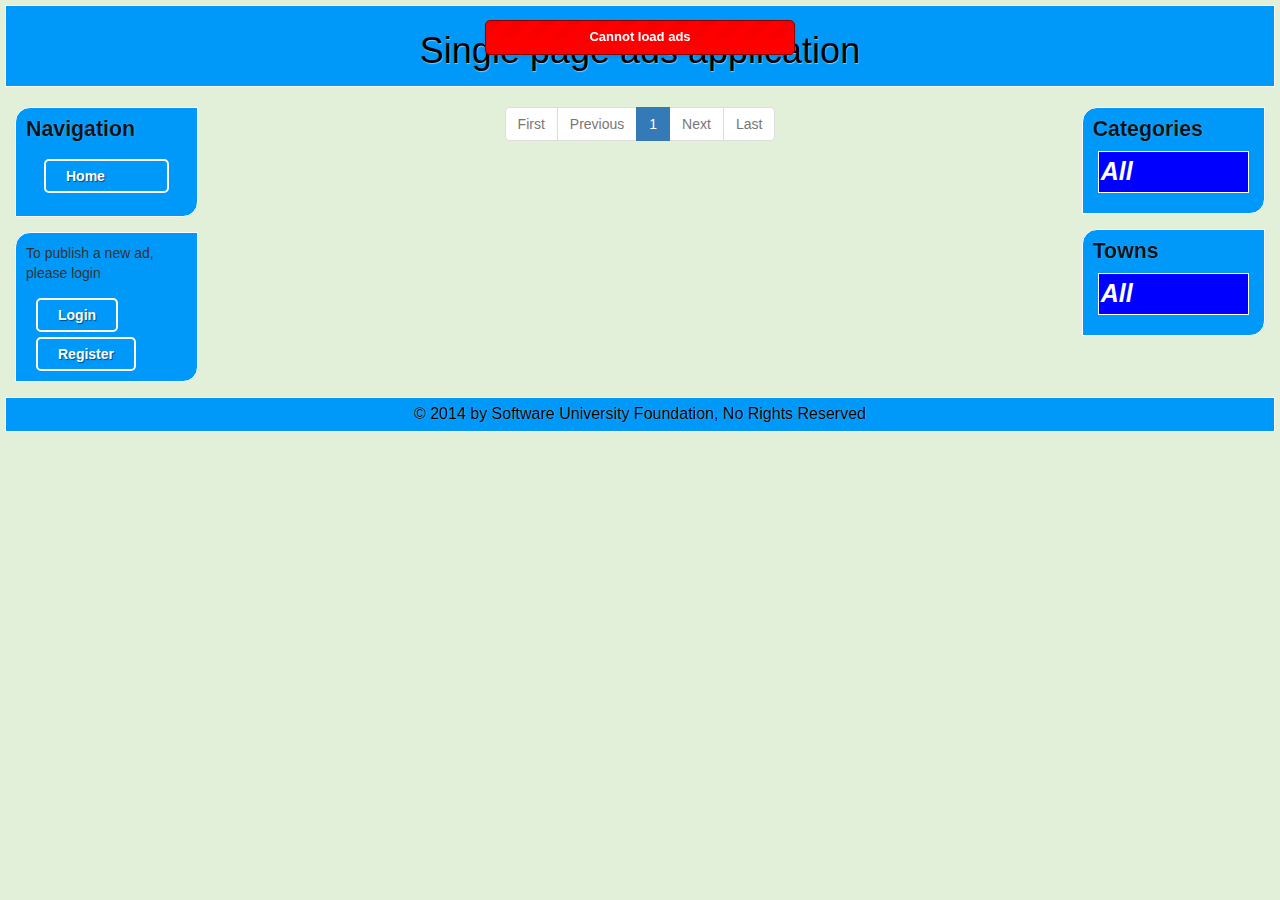
<file: app/index.html>
<!DOCTYPE html>

<html ng-app="app" ng-controller="AppController">

<head>
    <!-- Load CSS files -->
    <link rel="stylesheet" href="css/bootstrap.css" />
    <link rel="stylesheet" type="text/css" href="css/bootstrap-theme.css" />
    <link rel="stylesheet" type="text/css" href="css/app.css" />

    <meta charset="utf-8">
    <title>Ads</title>
</head>

<body>

<header id="app-header">
    <div ng-include="'templates/partial/header.html'"></div>
</header>

<div id='app-content'>
    <div class='col-md-2 sidebar'>
        <div ng-include="'templates/partial/left-sidebar.html'"></div>
    </div>

    <div class='col-md-8' ng-view>
    </div>

    <div class='col-md-2 sidebar' ng-controller="RightSidebarController">
        <div ng-include="'templates/partial/right-sidebar.html'"></div>
    </div>
</div>

<footer id="app-footer">
    &copy; 2014 by Software University Foundation, No Rights Reserved
</footer>

<!-- Load app libraries -->
<script src="lib/angular/angular.js"></script>
<script src="lib/angular/angular-route.js"></script>
<script src="lib/angular/angular-resource.js"></script>
<script src="lib/jquery/jquery-2.1.3.js"></script>
<script src="lib/jquery.noty/jquery.noty.js"></script>
<script src="lib/bootstrap/bootstrap-3.1.1.js"></script>
<script src="lib/ui.bootstrap/ui.bootstrap.pagination-0.12.0.js"></script>


<!-- Load app source code: main script, services, controllers, etc. -->
<script src="js/app.js"></script>

<script src="js/services/adsService.js"></script>
<script src="js/services/authService.js"></script>
<script src="js/services/adsService.js"></script>
<script src="js/services/notifyService.js"></script>
<script src="js/services/userService.js"></script>

<script src="js/controllers/AppController.js"></script>
<script src="js/controllers/HomeController.js"></script>
<script src="js/controllers/LoginController.js"></script>
<script src="js/controllers/RegisterController.js"></script>
<script src="js/controllers/RightSidebarController.js"></script>
<script src="js/controllers/UserPublishNewAdController.js"></script>
<script src="js/controllers/UserAdsController.js"></script>
<script src="js/controllers/UserEditAdController.js"></script>
<script src="js/controllers/UserProfileController.js"></script>
<script src="js/controllers/UserDeleteAdController.js"></script>
<script src="js/controllers/UserChangePasswordController.js"></script>
<script src="js/controllers/UserAdsFilterController.js"></script>

</body>

</html>
</file>
<file: app/css/app.css>
body {
    font-family: Calibri, Arial, serif;
    background-color: #E2F0D9;
}

#app-header {
    background-color: #0099FA;
    border: #FFFFFF 1px solid;
    text-align: center;
    padding: 5px;
    font-size: 16pt;
    font-weight: bold;
    color: black;
    text-shadow: rgba(255, 255, 255, 0.5) 0.5px 0.5px 1px;
    margin: 5px;
}

#app-header .user-area {
    float: right;
    font-size: 11pt;
    font-weight: normal;
    margin: 5px 5px 0 0;
}

#app-header .user-area span {
    margin-right: 15px;
}

#app-footer {
    clear: both;
    background-color: #0099FA;
    border: #FFFFFF 1px solid;
    text-align: center;
    padding: 5px;
    font-size: 12pt;
    font-weight: normal;
    color: black;
    text-shadow: rgba(255, 255, 255, 0.5) 0.3px 0.3px 1px;
    margin: 5px;
}

ul.pagination {
    display: table;
    margin: 15px auto;
}

ul.ads {
    padding: 0;
}

ul.ads li {
    list-style-type: none;
}

.box {
    width: 100%;
    display: block;
    background: #0099FA;
    border: #FFFFFF 1px solid;
    margin: 15px 0;
    padding: 10px;
    box-shadow: rgba(80, 126, 50, 0.5) 0.5px 0.5px 3px;

    border-top-left-radius: 15px;
    border-bottom-right-radius: 15px;
    -webkit-box-shadow: 0px -32px 300px -147px rgba(0,153,250,1);
    -moz-box-shadow: 0px -32px 300px -147px rgba(0,153,250,1);
    box-shadow: 0px -32px 300px -147px rgba(0,153,250,1);
}

.box h1 {
    margin: 0 0 10px 0;
    font-size: 18pt;
    font-weight: bold;
    color: #06141C;
    text-shadow: rgba(255, 255, 255, 0.5) 0.3px 0.3px 1px;
}

.box h2 {
    margin: 0 0 10px 0;
    font-size: 16pt;
    font-weight: bold;
    color: #06141C;
    text-shadow: rgba(255, 255, 255, 0.5) 0.3px 0.3px 1px;
}

ul.sidebar-menu {
    padding: 0px 5px;
}

ul.sidebar-menu li {
    list-style-type: none;
    cursor: pointer;
    border: 1px solid rgba(0,0,0,0);
    padding: 2px;
    color: #071F2E;
    font-size: 15px;
    font-weight: 500;
}

ul.sidebar-menu li:hover {
    background: #80CEFF;
    border-radius: 5px;
}

ul.sidebar-menu li.special {
    font-style: italic;
}

ul.sidebar-menu li.selected {
    background: blue;
    font-size: 25px;
    font-weight: bolder;
    color:#FFFFFF;
    border: 1px solid #FFFFFF;
}

ul.sidebar-menu li a, ul.sidebar-menu li a:focus {
    outline: none;
    display: block;
    text-decoration: none;
    color: #FFFFFF;
}

.button, .button:focus {
    color: white;
    font-size: 14px;
    font-weight: bold;
    text-shadow: rgba(0, 0, 0, 0.5) 1px 1px 1px;
    background: #0099FA;
    border: 2px solid #FFFFFF;
    border-radius: 5px;
    text-decoration: none;
    padding: 5px 20px;
    display: inline-block;
    margin: 5px 10px 0px 10px;
    outline: none;
}

.button:hover {
    background: #FFFFFF;
    border: 2px solid #0099FA;
    color: #0099FA;
    text-decoration: none;
    text-shadow: rgba(0, 0, 0, 0.5) 1px 1px 1px;
    cursor: pointer;
}

.link {
    color: #FFFFFF;
    text-decoration: none;
    padding: 0;
    border-bottom: 1px dotted #2E75B6;
    cursor: pointer;
}

.link:hover {
    color: blue;
    text-decoration: none;
}

.no-data {
    font-size: 18px;
}

.image-box {
    width: 150px;
    height: 150px;
    display: inline-block;
    border: 1px solid rgba(100, 155, 63, 0.51);
    text-align: center;
}

.image-box:before
{
    content: '';
    height: 100%;
    display: inline-block;
    vertical-align: middle;
}

.image-box img, .image-box p {
    max-width: 100%;
    max-height: 100%;
    display: inline-block;
    vertical-align: middle;
}

.ad-image {
    max-width: 150px;
    max-height: 150px;
}

.titleAndImage {
    font-size: 20px;
    margin-left: 30px;
}

.titleAndImage > h1{
    font-size: 30px;
    margin-bottom: 0;
    width: 300px;
}

.mainInformation {
    margin-left: 220px;
    font-size: 20px;
}

.mainInformation > div {
    margin-bottom: 10px;
    margin-bottom: 10px;
    background-color: #80CEFF;
    border: 1px;
    color: #071F2E;
    text-shadow: rgba(255, 255, 255, 0.5) 0.5px 0.5px 1px;

    border-radius: 20px;
    padding-left: 15px;
    padding-right: 15px;
    -webkit-box-shadow: 2px 2px 5px 0px rgba(0,0,0,0.75);
    -moz-box-shadow: 2px 2px 5px 0px rgba(0,0,0,0.75);
    box-shadow: 2px 2px 5px 0px rgba(0,0,0,0.75);
    margin-top: 20px;
}

.mainInformation > .tricky {
    background-color:#0099FA;
    -webkit-box-shadow: none;
    -moz-box-shadow: none;
    box-shadow: none;
}

.titleAndImage > #time {
    margin-bottom: 10px;
    margin-bottom: 10px;
    background-color: #80CEFF;
    border: 1px;
    color: #071F2E;
    border-radius: 20px;
    padding-left: 15px;
    padding-right: 15px;
    width: 180px;
    -webkit-box-shadow: 2px 2px 5px 0px rgba(0,0,0,0.75);
    -moz-box-shadow: 2px 2px 5px 0px rgba(0,0,0,0.75);
    box-shadow: 2px 2px 5px 0px rgba(0,0,0,0.75);
}

.imageMine {
    border: 1px solid rgb(144, 169, 120);
    width: 170px;
    padding: 5px;
    background-color: #80CEFF;
    border-bottom-right-radius: 15px;
    border-top-left-radius: 15px;
    -webkit-box-shadow: 2px 2px 5px 0px rgba(0,0,0,0.75);
    -moz-box-shadow: 2px 2px 5px 0px rgba(0,0,0,0.75);
    box-shadow: 2px 2px 5px 0px rgba(0,0,0,0.75);
}
.editInfo label {
    font-size: 20px;
    text-align: left;
    color: #071F2E;
}

.selectBoxSize{
    width: 200px;
    margin-top: 5px;
}
</file>
